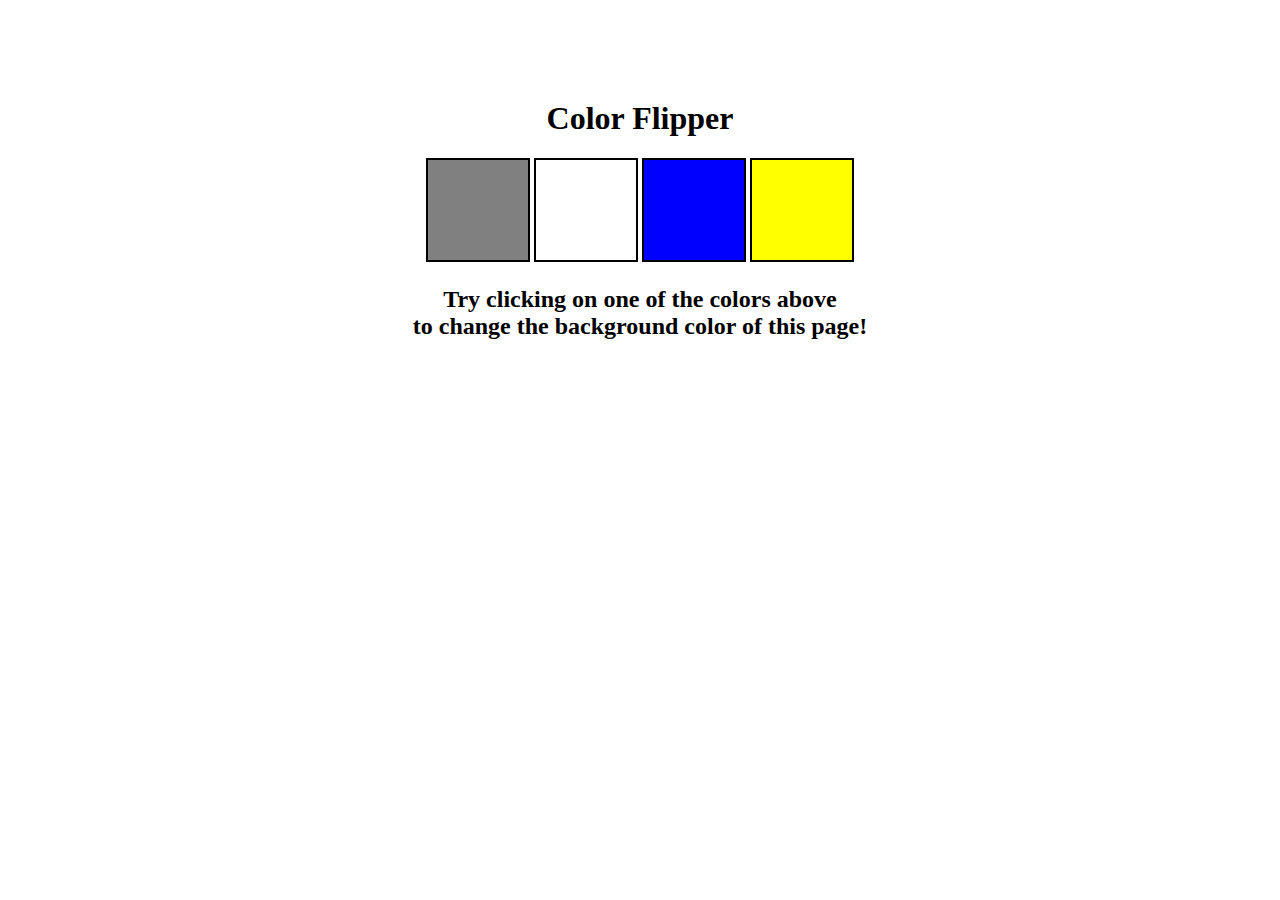
<file: ColorFlipper/index.html>
<!DOCTYPE html>
<html lang="en">
  <head>
    <meta charset="UTF-8" />
    <meta name="viewport" content="width=device-width, initial-scale=1.0" />
    <meta http-equiv="X-UA-Compatible" content="ie=edge" />
    <link rel="stylesheet" href="style.css" />
    <title>JavaScript Background Color Switcher</title>
  </head>
  <body>
    <div class="canvas">
      <h1>Color Flipper</h1>
      <span class="button" id="grey"></span>
      <span class="button" id="white"></span>
      <span class="button" id="blue"></span>
      <span class="button" id="yellow"></span>
      <h2>
        Try clicking on one of the colors above
        <span>to change the background color of this page!</span>
      </h2>
    </div>
    <script src="./script.js"></script>
  </body>
</html>
</file>
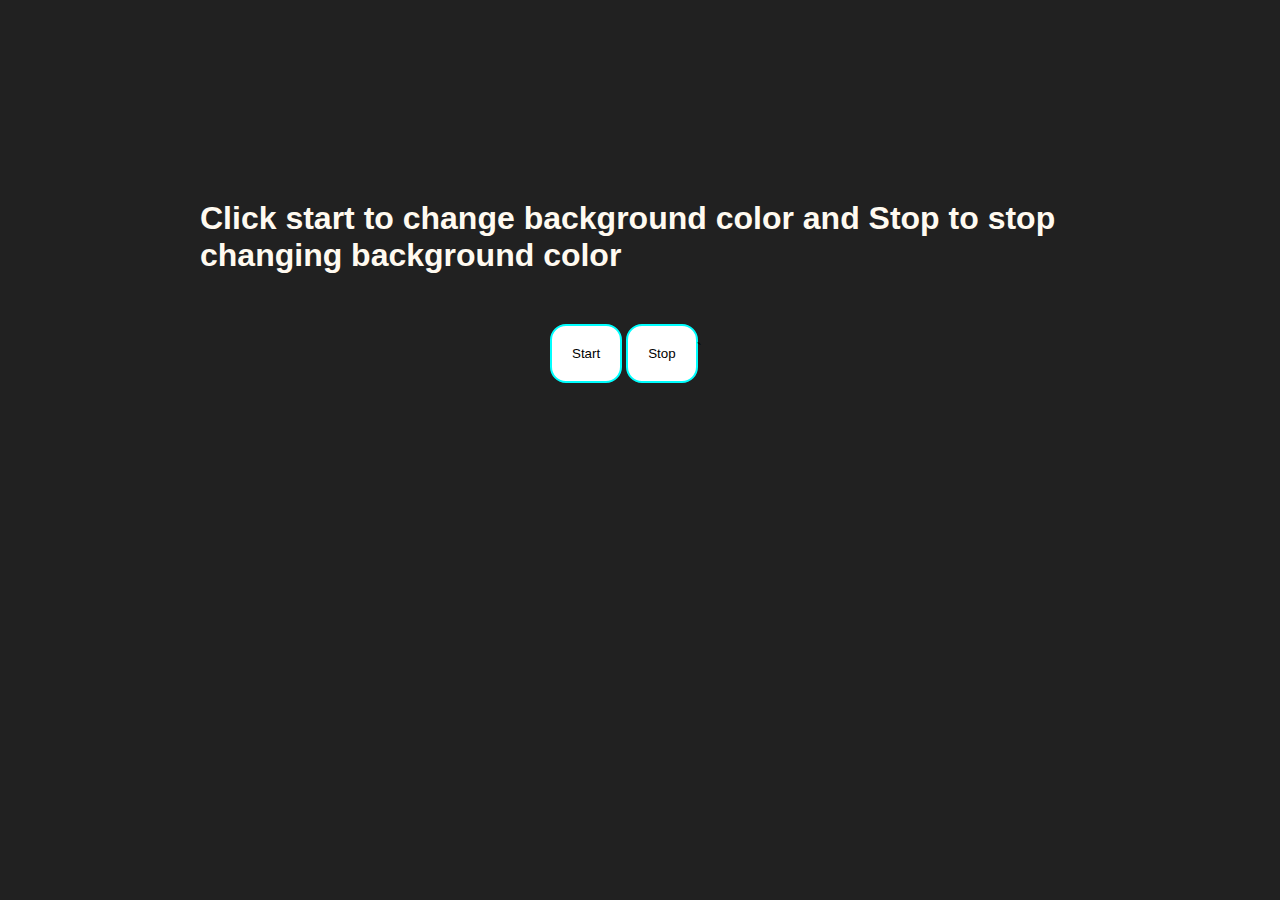
<file: unlimitedColors/index.html>
<!DOCTYPE html>
<html lang="en">
<head>
    <meta charset="UTF-8">
    <meta name="viewport" content="width=device-width, initial-scale=1.0">
    <title>Unlimited Colors</title>
    <link rel="stylesheet" href="style.css">
</head>
<body>
    <h1>Click start to change background color and Stop to stop changing background color
    </h1>
    <button class="btn" id="start">Start</button>
    <button class="btn" id="stop">Stop</button>
    <script src="./script.js"></script>
</body>
</html>̀
</file>
<file: ColorFlipper/style.css>
html {
    margin: 0;
  }
  
  span {
    display: block;
  }
  .canvas {
    margin: 100px auto 100px;
    width: 80%;
    text-align: center;
  }
  
  .button {
    width: 100px;
    height: 100px;
    border: solid black 2px;
    display: inline-block;
  }
  
  #grey {
    background: grey;
  }
  
  #white {
    background: white;
  }
  #blue {
    background: blue;
  }
  #yellow {
    background: yellow;
  }
</file>
<file: unlimitedColors/style.css>
*{
    margin: 0;
    padding: 0;
}
body{
    background-color: #212121;
}
h1{
    color: floralwhite;
    font-family: 'Gill Sans', 'Gill Sans MT', Calibri, 'Trebuchet MS', sans-serif;
    margin: 200px 200px 0px  200px;

}



#start{
    padding: 20px;
    color: black;
    background-color: white;
    border: 2px solid cyan;
    border-radius: 16px ;
    font-family: 'Franklin Gothic Medium', 'Arial Narrow', Arial, sans-serif;
    margin: 50px 0px 0px 550px;
    box-shadow: ;
}
#stop{
    padding: 20px;
    color: black;
    background-color: white;
    border: 2px solid cyan;
    font-family: 'Franklin Gothic Medium', 'Arial Narrow', Arial, sans-serif;
    border-radius: 16px ; 
}
</file>
